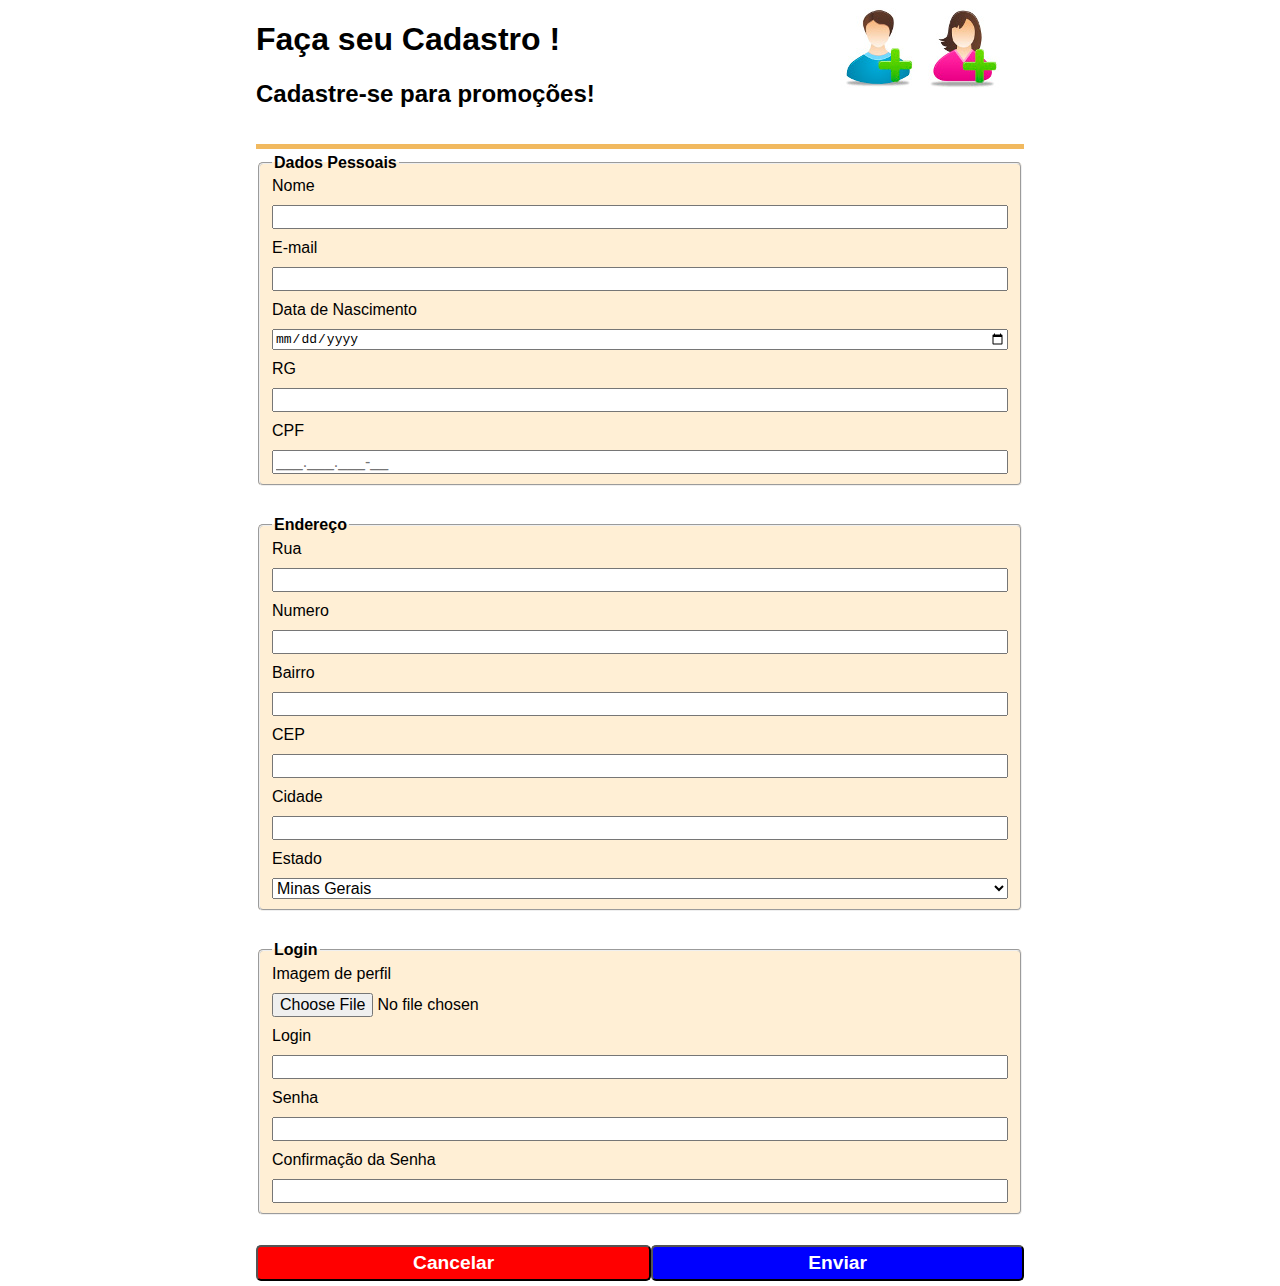
<file: cadastro.html>
<html lang="pt-br">

<head>
    <meta charset="UTF-8">
    <meta name="viewport" content="width=device-width, initial-scale=1.0">
    <title>Document</title>
    <link rel="stylesheet" href="css/cadastro.css">
</head>

<body>
    <header class="grid-header-container">
        <div>
            <h1>Faça seu Cadastro !</h1>
            <h2>Cadastre-se para promoções!</h2>
        </div>

        <div class="top-right">
        <img src="img/icone_cadastro.png" alt="logo de cadastro">

        </div>

        <form action="nome">
    </header>
    <fieldset>
        <legend>Dados Pessoais</legend>
        <div class="grid-container">
            <label for="nome">Nome</label>
            <input type="text" name="nome" required>
            <label for="email">E-mail</label>
            <input type="email" name="email" required>
            <label for="data">Data de Nascimento</label>
            <input type="date" name="data" required>
            <label for="RG">RG</label>
            <input type="text" name="rg" minlength="4" maxlength="10" title="informe seu RG completo" required>
            <label for="text">CPF</label>
            <input type="text" name="cpf" pattern="\d{3}\.\d{3}\.\d{3}-\d{2}" placeholder="___.___.___-__" required>
        </div>
    </fieldset>
    <fieldset>
        <legend>Endereço</legend>
        <div class="grid-container">
            <label for="rua">Rua</label>
            <input type="text" name="rua">
            <label for="numero">Numero</label>
            <input type="number" name="numero da casa">
            <label for="bairro">Bairro</label>
            <input type="text" name="bairro">
            <label for="cep">CEP</label>
            <input type="text" name="cep" pattern="\d{5}-d{3}" required>
            <label for="text">Cidade</label>
            <input type="cidade" name="Cidade">
            <label for="text">Estado</label>
            <select name="estado">
                <option value="">selecione um Estado</option>
                <option value="ac">Acre</option>
                <option value="al">Alagoas</option>
                <option value="am">Amazonas</option>
                <option value="ap">Amapá</option>
                <option value="ba">Bahia</option>
                <option value="ce">Ceará</option>
                <option value="df">Distrito Federal</option>
                <option value="es">Espírito Santo</option>
                <option value="go">Goiás</option>
                <option value="ma">Maranhão</option>
                <option value="mt">Mato Grosso</option>
                <option value="ms">Mato Grosso do Sul</option>
                <option value="mg" selected>Minas Gerais</option>
                <option value="pa">Pará</option>
                <option value="pb">Paraíba</option>
                <option value="pr">Paraná</option>
                <option value="pe">Pernambuco</option>
                <option value="pi">Piauí</option>
                <option value="rj">Rio de Janeiro</option>
                <option value="rn">Rio Grande do Norte</option>
                <option value="ro">Rondônia</option>
                <option value="rs">Rio Grande do Sul</option>
                <option value="rr">Roraima</option>
                <option value="sc">Santa Catarina</option>
                <option value="se">Sergipe</option>
                <option value="sp">São Paulo</option>
                <option value="to">Tocantins</option>

            </select>
        </div>
    </fieldset>
    <fieldset>
        <legend>Login</legend>
        <div class="grid-container">
            <label for="">Imagem de perfil</label>
            <input type="file" name="imagem" accept="imagem/*" title="Apenas PNG,JPG,BMP,WEBP ou GIF">
            <label for="">Login</label>
            <input type="text" name="login" required>
            <label for="">Senha</label>
            <input type="password" name="senha" minlength="8" required>
            <label for="senhaConfirma">Confirmação da Senha</label>
            <input type="password" name="senhaConfirma" minlength="8" required>
        </div>
    </fieldset>
    <div class="grid-buttom-container">
        <input type="reset" value="Cancelar" name="botaoCancelar">
        <input type="submit" value="Enviar" name="BotaoEnviar">
    </div>


    </form>

</body>

</html>
</file>
<file: css/cadastro.css>
.grid-container{
    display: grid;
    grid-template-columns: auto;
    gap: 10px;
}
body {
    width: 60%;
    margin: auto;
    font-family: Verdana, Geneva, Tahoma, sans-serif;

}
fieldset {
    margin-bottom: 30px;
    background-color: papayawhip;
    border-radius: 5px;
}
fieldset input,select {
    font-size: medium;
}
fieldset legend {
    font-weight: bold;
}
.grid-buttom-container {
    display: grid;
    grid-template-columns: auto auto;
    margin: 5px 0;
}
.grid-buttom-container input {
    font-size: larger;
    font-weight: bold;
    color: white;
    border-radius: 5px;
    padding: 5px;
}
.grid-buttom-container input[type=submit] {
    background-color: blue;
}
.grid-buttom-container input[type=reset] {
    background-color: red;
}
.grid-header-container {
    display: grid;
    grid-template-areas: 'top-left top-right';
    border-bottom: 5px solid rgb(241, 185, 95);
    margin-bottom: 5px;
} 
.top-right {
    grid-area: top-right;
    justify-self: right;
}
.top-left {
    grid-area: top-left;
}
</file>
